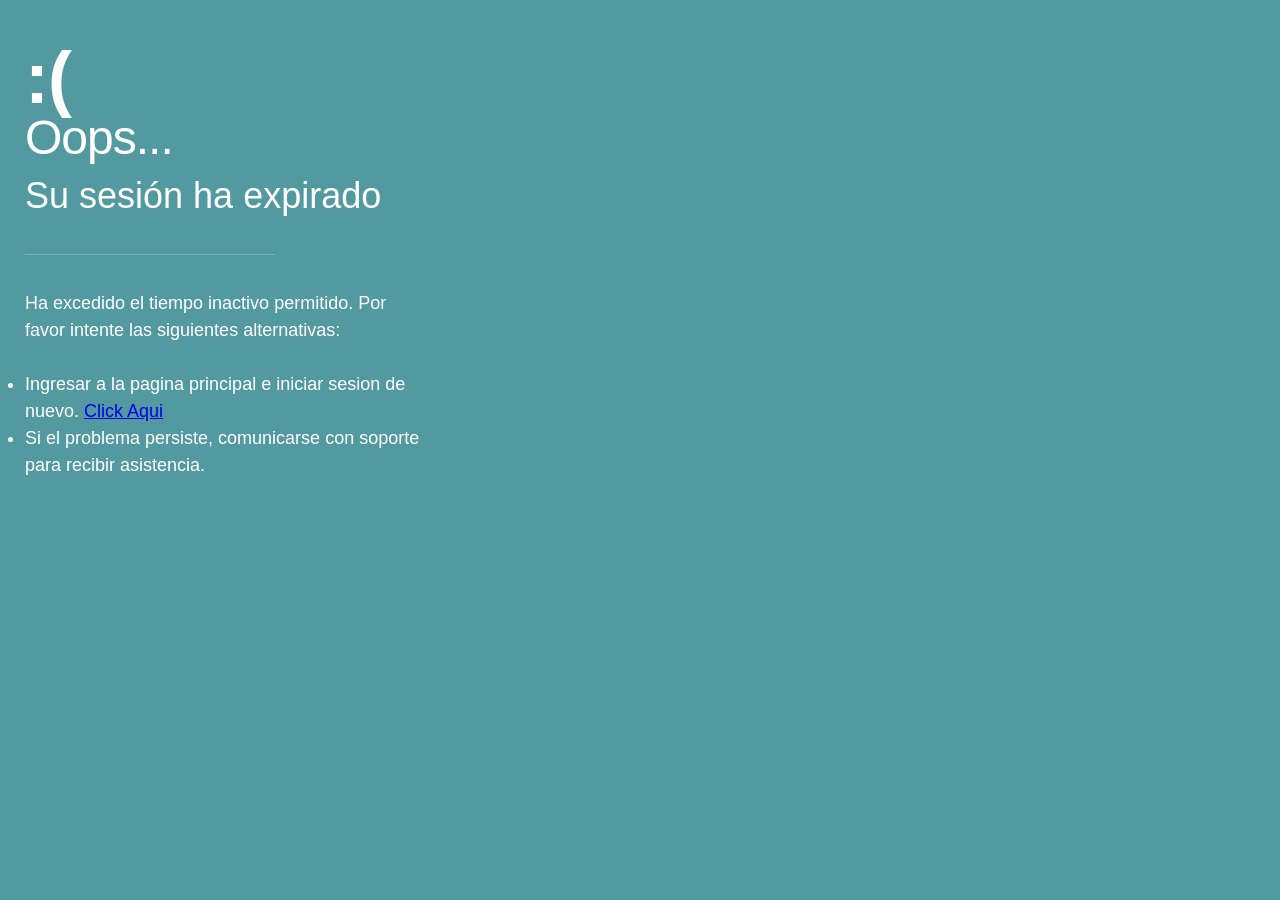
<file: gestor-web/src/main/webapp/paginas/sesion.html>
<!DOCTYPE html>
<html>
    <head>
        <meta http-equiv="Content-Type" content="text/html; charset=utf-8" />
        <title></title>

        <style>
            *{-moz-box-sizing:border-box;-webkit-box-sizing:border-box;box-sizing:border-box}html,body,div,span,object,iframe,h1,h2,h3,h4,h5,h6,p,blockquote,pre,abbr,address,cite,code,del,dfn,em,img,ins,kbd,q,samp,small,strong,sub,sup,var,b,i,dl,dt,dd,ol,ul,li,fieldset,form,label,legend,caption,article,aside,canvas,details,figcaption,figure,footer,header,hgroup,menu,nav,section,summary,time,mark,audio,video{margin:0;padding:0;border:0;outline:0;vertical-align:baseline;background:transparent}article,aside,details,figcaption,figure,footer,header,hgroup,nav,section{display:block}html{font-size:16px;line-height:24px;width:100%;height:100%;-webkit-text-size-adjust:100%;-ms-text-size-adjust:100%;overflow-y:scroll;overflow-x:hidden}img{vertical-align:middle;max-width:100%;height:auto;border:0;-ms-interpolation-mode:bicubic}body{min-height:100%;-webkit-font-smoothing:subpixel-antialiased}.clearfix{clear:both;zoom:1}.clearfix:before,.clearfix:after{display:block;height:0;visibility:hidden}.clearfix:after{clear:both}

        </style>
        <style>
            .plain.error-page-wrapper {
                font-family: 'Source Sans Pro', sans-serif;
                background-color:#6355bc;
                padding:0 55px;
                position:relative;
            }

            .plain.error-page-wrapper .content-container {
                -webkit-transition: left .5s ease-out, opacity .5s ease-out;
                -moz-transition: left .5s ease-out, opacity .5s ease-out;
                -ms-transition: left .5s ease-out, opacity .5s ease-out;
                -o-transition: left .5s ease-out, opacity .5s ease-out;
                transition: left .5s ease-out, opacity .5s ease-out;
                max-width:400px;
                position:relative;
                left:-30px;
            }

            .plain.error-page-wrapper .content-container.in {
                left: 0px;
                opacity:1;
            }

            .plain.error-page-wrapper .head-line {
                transition: color .2s linear;
                font-size:48px;
                line-height:60px;
                color:rgba(255,255,255,.2);
                letter-spacing: -1px;
                margin-bottom: 5px;
            }
            .plain.error-page-wrapper .subheader {
                transition: color .2s linear;
                font-size:36px;
                line-height:46px;
                color:#fff;
            }
            .plain.error-page-wrapper hr {
                height:1px;
                background-color: rgba(255,255,255,.2);
                border:none;
                width:250px;
                margin:35px 0;
            }
            .plain.error-page-wrapper .context {
                transition: color .2s linear;
                font-size:18px;
                line-height:27px;
                color:#fff;
            }
            .plain.error-page-wrapper .context p {
                margin:0;
            }
            .plain.error-page-wrapper .context p:nth-child(n+2) {
                margin-top:12px;
            }
            .plain.error-page-wrapper .buttons-container {
                margin-top: 45px;
                overflow: hidden;
            }
            .plain.error-page-wrapper .buttons-container a {
                transition: color .2s linear, border-color .2s linear;
                font-size:14px;
                text-transform: uppercase;
                text-decoration: none;
                color:#fff;
                border:2px solid white;
                border-radius: 99px;
                padding:8px 30px 9px;
                display: inline-block;
                float:left;
            }
            .plain.error-page-wrapper .buttons-container a:hover {
                background-color:rgba(255,255,255,.05);
            }
            .plain.error-page-wrapper .buttons-container a:first-child {
                margin-right:25px;
            }

            @media screen and (max-width: 485px) {
                .plain.error-page-wrapper .header {
                    font-size:36px;
                }
                .plain.error-page-wrapper .subheader {
                    font-size:27px;
                    line-height:38px;
                }
                .plain.error-page-wrapper hr {
                    width:185px;
                    margin:25px 0;
                }

                .plain.error-page-wrapper .context {
                    font-size:16px;
                    line-height: 24px;
                }
                .plain.error-page-wrapper .buttons-container {
                    margin-top:35px;
                }

                .plain.error-page-wrapper .buttons-container a {
                    font-size:13px;
                    padding:8px 0 7px;
                    width:45%;
                    text-align: center;
                }
                .plain.error-page-wrapper .buttons-container a:first-child {
                    margin-right:10%;
                }
            }
        </style>
        <style>

            .background-color {
                background-color: #539aa0 !important;
            }


            .primary-text-color {
                color: #ffffff !important;
            }

            .secondary-text-color {
                color: #ffffff !important;
            }

            .border-button {
                color: #FFFFFF !important;
                border-color: #FFFFFF !important;
            }
            .button {
                background-color: #FFFFFF !important;
            }


        </style>
    </head>
    <body class="plain error-page-wrapper background-color background-image">
        <div class="content-container">
            <br/><br/>
            <div class="head-line secondary-text-color">
                <h2>:(</h2><p>Oops...</p>
            </div>
            <div class="subheader primary-text-color">
                Su sesi&oacute;n ha expirado
            </div>
            <hr>
            <div class="clearfix"></div>
            <div class="context primary-text-color">
                <p>
                    Ha excedido el tiempo inactivo permitido. 
                    Por favor intente las siguientes alternativas:<br /><br />
                </p>
                <ul>
                    <li>Ingresar a la pagina principal e iniciar sesion de nuevo. <a href="../faces/login.jsp" target="_parent">Click Aqui</a></li>
                    <li>Si el problema persiste, comunicarse con soporte para recibir asistencia.</li>
                </ul> 

            </div>
            <div class="buttons-container">
                <!-- 
                <a class="border-button" href="#" target="_blank">Go To Homepage</a>
                <a class="border-button" href="mailto:#" target="_blank">Report A Problem</a>
                -->
            </div>
        </div>
    </body>
</html>
</file>
